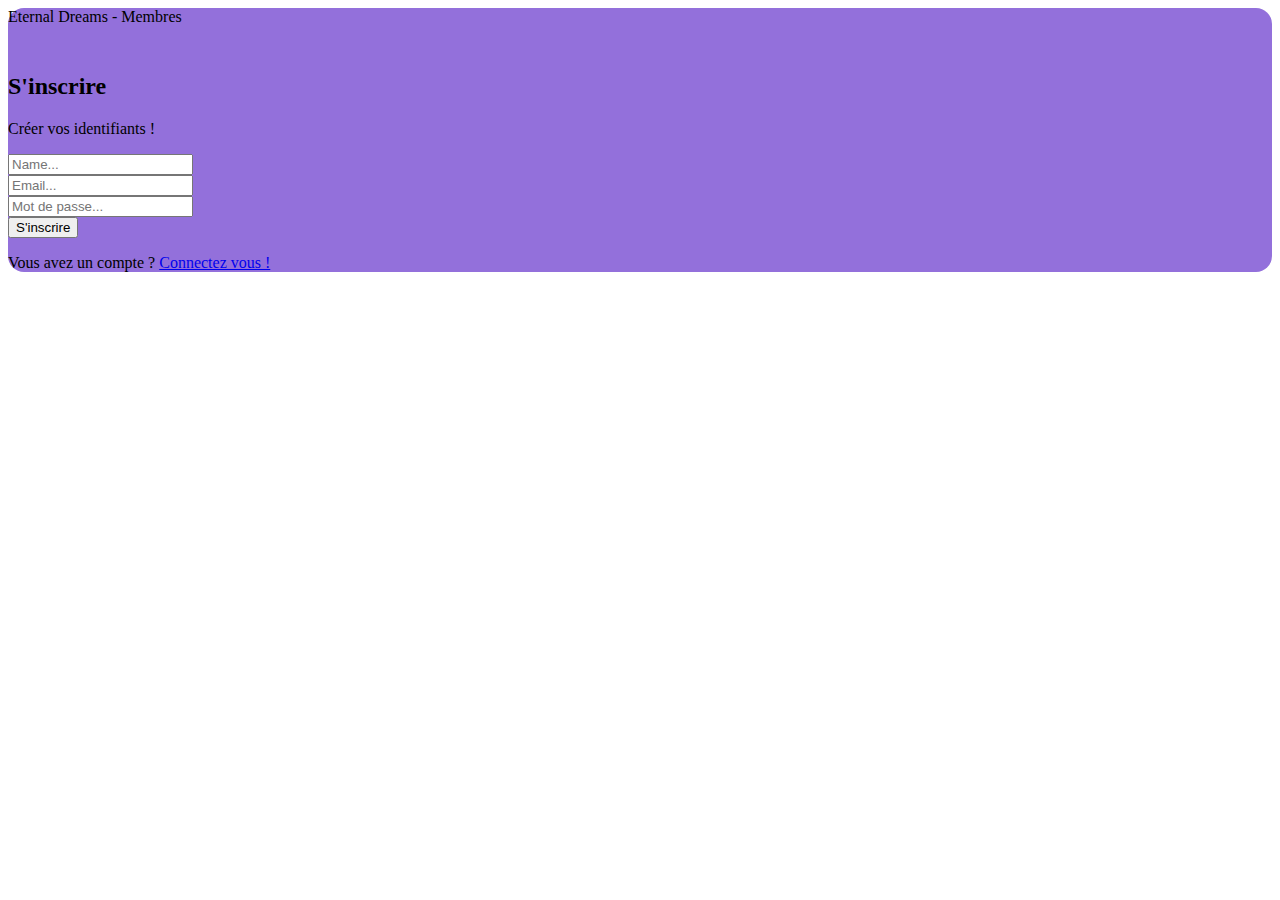
<file: inscriptions_member.html>
<!doctype html>
<html lang="en">
  <head>
    <meta charset="utf-8">
    <meta name="viewport" content="width=device-width, initial-scale=1">
    <link href="https://cdn.jsdelivr.net/npm/bootstrap@5.0.2/dist/css/bootstrap.min.css" rel="stylesheet" integrity="sha384-EVSTQN3/azprG1Anm3QDgpJLIm9Nao0Yz1ztcQTwFspd3yD65VohhpuuCOmLASjC" crossorigin="anonymous">
    <title></title>
    <style type="text/css">
        .bg-purple{
          background: mediumpurple;
        }
    </style>
  </head>
  <body>
    <section class="vh-100 gradient-custom">
      <div class="container py-5 h-100">
        <div class="row d-flex justify-content-center align-items-center h-100">
          <div class="col-12 col-md-8 col-lg-6 col-xl-5">
            <div class="card bg-purple text-white" style="border-radius: 1rem;">
              <div class="card-body p-5 text-center">
    
                <div class="mb-md-5 mt-md-4 pb-5">
                  Eternal Dreams - Membres
                  <h2 class="fw-bold mb-2 text-uppercase"><br>S'inscrire</h2>
                  <p class="text-white-50 mb-5">Créer vos identifiants !</p>
    
                  <div class="form-outline mb-4">
                    <input type="name" id="typeNameX" class="form-control form-control-lg" placeholder="Name..."/>
                  </div>
                  <div class="form-outline mb-4">
                    <input type="email" id="typeEmailX" class="form-control form-control-lg" placeholder="Email..."/>
                  </div>
    
                  <div class="form-outline form-white mb-4">
                    <input type="password" id="typePasswordX" class="form-control form-control-lg" placeholder="Mot de passe..."/>
                  </div>
    
    
                  <button class="btn btn-outline-light btn-lg px-5" type="submit">S'inscrire</button>
    
                  <div class="d-flex justify-content-center text-center mt-4 pt-1">
                    <a href="#!" class="text-white"><i class="fab fa-facebook-f fa-lg"></i></a>
                    <a href="#!" class="text-white"><i class="fab fa-twitter fa-lg mx-4 px-2"></i></a>
                    <a href="#!" class="text-white"><i class="fab fa-google fa-lg"></i></a>
                  </div>
    
                </div>
    
                <div>
                  <p class="mb-0">Vous avez un compte ? <a href="#!" class="text-white-50 fw-bold">Connectez vous !</a>
                  </p>
                </div>
    
              </div>
            </div>
          </div>
        </div>
      </div>
    </section>
  </body>
</html>
</file>
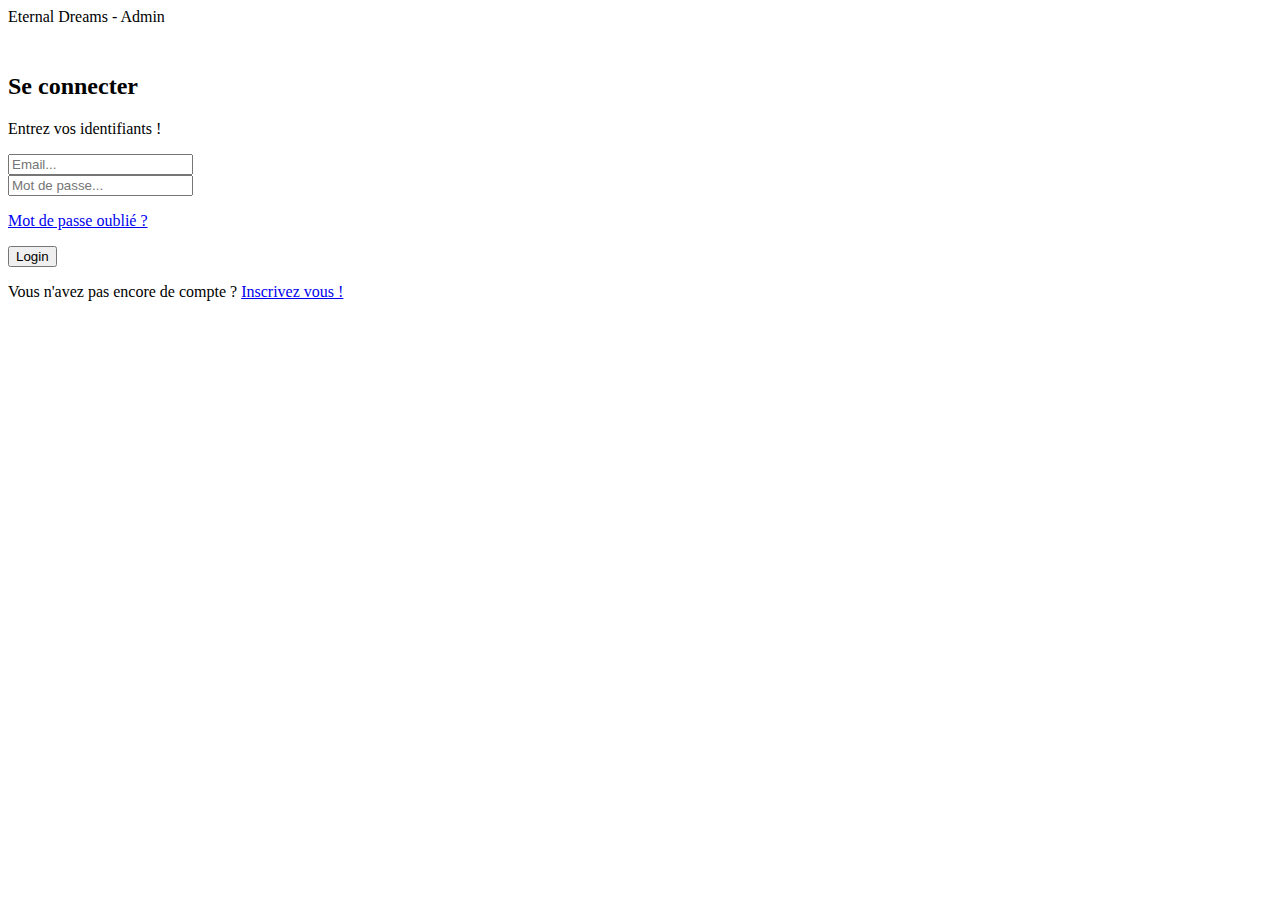
<file: login_admin.html>
<!doctype html>
<html lang="en">
  <head>
    <meta charset="utf-8">
    <meta name="viewport" content="width=device-width, initial-scale=1">
    <link href="https://cdn.jsdelivr.net/npm/bootstrap@5.0.2/dist/css/bootstrap.min.css" rel="stylesheet" integrity="sha384-EVSTQN3/azprG1Anm3QDgpJLIm9Nao0Yz1ztcQTwFspd3yD65VohhpuuCOmLASjC" crossorigin="anonymous">
    <title></title>
    <style type="text/css">
        .bg-purple{
          background: mediumpurple;
        }
    </style>
  </head>
  <body>
    <section class="vh-100 gradient-custom">
      <div class="container py-5 h-100">
        <div class="row d-flex justify-content-center align-items-center h-100">
          <div class="col-12 col-md-8 col-lg-6 col-xl-5">
            <div class="card bg-dark text-white" style="border-radius: 1rem;">
              <div class="card-body p-5 text-center">
    
                <div class="mb-md-5 mt-md-4 pb-5">
                  Eternal Dreams - Admin
                  <h2 class="fw-bold mb-2 text-uppercase"><br>Se connecter</h2>
                  <p class="text-white-50 mb-5">Entrez vos identifiants !</p>
    
                  <div class="form-outline mb-4">
                    <input type="email" id="typeEmailX" class="form-control form-control-lg" placeholder="Email..."/>
                  </div>
    
                  <div class="form-outline form-white mb-4">
                    <input type="password" id="typePasswordX" class="form-control form-control-lg" placeholder="Mot de passe..."/>
                  </div>
    
                  <p class="small mb-5 pb-lg-2"><a class="text-white-50" href="#!">Mot de passe oublié ?</a></p>
    
                  <button class="btn btn-outline-light btn-lg px-5" type="submit">Login</button>
    
                  <div class="d-flex justify-content-center text-center mt-4 pt-1">
                    <a href="#!" class="text-white"><i class="fab fa-facebook-f fa-lg"></i></a>
                    <a href="#!" class="text-white"><i class="fab fa-twitter fa-lg mx-4 px-2"></i></a>
                    <a href="#!" class="text-white"><i class="fab fa-google fa-lg"></i></a>
                  </div>
    
                </div>
    
                <div>
                  <p class="mb-0">Vous n'avez pas encore de compte ? <a href="#!" class="text-white-50 fw-bold">Inscrivez vous !</a>
                  </p>
                </div>
    
              </div>
            </div>
          </div>
        </div>
      </div>
    </section>
  </body>
</html>
</file>
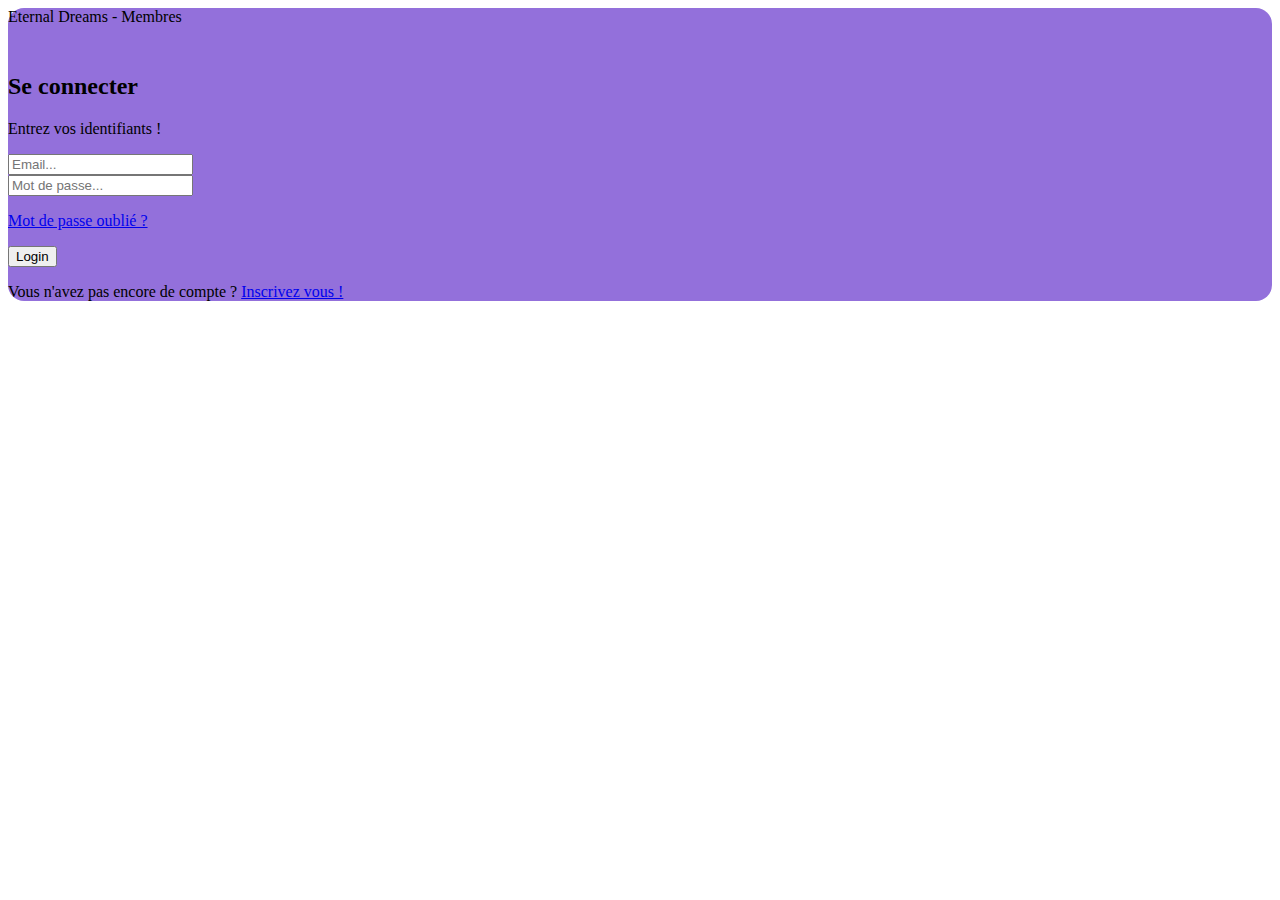
<file: login_member.html>
<!doctype html>
<html lang="en">
  <head>
    <meta charset="utf-8">
    <meta name="viewport" content="width=device-width, initial-scale=1">
    <link href="https://cdn.jsdelivr.net/npm/bootstrap@5.0.2/dist/css/bootstrap.min.css" rel="stylesheet" integrity="sha384-EVSTQN3/azprG1Anm3QDgpJLIm9Nao0Yz1ztcQTwFspd3yD65VohhpuuCOmLASjC" crossorigin="anonymous">
    <title></title>
    <style type="text/css">
        .bg-purple{
          background: mediumpurple;
        }
    </style>
  </head>
  <body>
    <section class="vh-100 gradient-custom">
      <div class="container py-5 h-100">
        <div class="row d-flex justify-content-center align-items-center h-100">
          <div class="col-12 col-md-8 col-lg-6 col-xl-5">
            <div class="card bg-purple text-white" style="border-radius: 1rem;">
              <div class="card-body p-5 text-center">
    
                <div class="mb-md-5 mt-md-4 pb-5">
                  Eternal Dreams - Membres
                  <h2 class="fw-bold mb-2 text-uppercase"><br>Se connecter</h2>
                  <p class="text-white-50 mb-5">Entrez vos identifiants !</p>
    
                  <div class="form-outline mb-4">
                    <input type="email" id="typeEmailX" class="form-control form-control-lg" placeholder="Email..."/>
                  </div>
    
                  <div class="form-outline form-white mb-4">
                    <input type="password" id="typePasswordX" class="form-control form-control-lg" placeholder="Mot de passe..."/>
                  </div>
    
                  <p class="small mb-5 pb-lg-2"><a class="text-white-50" href="#!">Mot de passe oublié ?</a></p>
    
                  <button class="btn btn-outline-light btn-lg px-5" type="submit">Login</button>
    
                  <div class="d-flex justify-content-center text-center mt-4 pt-1">
                    <a href="#!" class="text-white"><i class="fab fa-facebook-f fa-lg"></i></a>
                    <a href="#!" class="text-white"><i class="fab fa-twitter fa-lg mx-4 px-2"></i></a>
                    <a href="#!" class="text-white"><i class="fab fa-google fa-lg"></i></a>
                  </div>
    
                </div>
    
                <div>
                  <p class="mb-0">Vous n'avez pas encore de compte ? <a href="#!" class="text-white-50 fw-bold">Inscrivez vous !</a>
                  </p>
                </div>
    
              </div>
            </div>
          </div>
        </div>
      </div>
    </section>
  </body>
</html>
</file>
